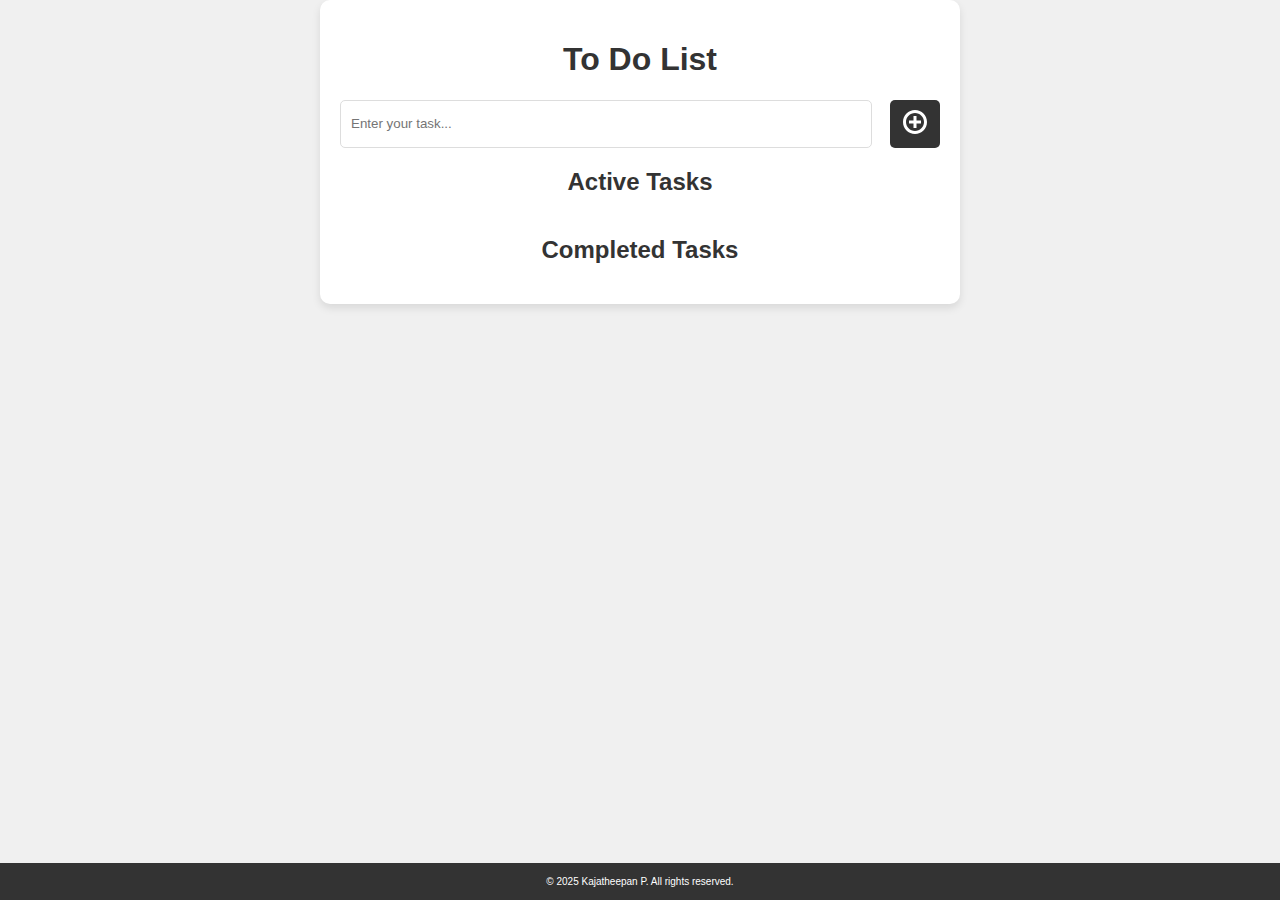
<file: ToDoList.html>
<!DOCTYPE html>
<html lang="en">
<head>
    <meta charset="UTF-8">
    <meta name="viewport" content="width=device-width, initial-scale=1.0">
    <title>Task Managing App</title>
    <link rel="stylesheet" href="style.css">
</head>
<body>
    <div class="container">
        <h1>To Do List</h1>
        <div class="getInput">
            <input id="userInput" type="text" placeholder="Enter your task...">
            <button class="addBtn">
                <svg enable-background="new 0 0 512 512" height="512px" id="Layer_1" version="1.1" viewBox="0 0 512 512" width="512px" xml:space="preserve" xmlns="http://www.w3.org/2000/svg" xmlns:xlink="http://www.w3.org/1999/xlink"><path d="M256,512C114.625,512,0,397.391,0,256C0,114.609,114.625,0,256,0c141.391,0,256,114.609,256,256  C512,397.391,397.391,512,256,512z M256,64C149.969,64,64,149.969,64,256s85.969,192,192,192c106.047,0,192-85.969,192-192  S362.047,64,256,64z M288,384h-64v-96h-96v-64h96v-96h64v96h96v64h-96V384z"/></svg>
            </button>
        </div>
        <h2>Active Tasks</h2>
        <div class="tasksList">
        </div>
        <h2>Completed Tasks</h2>
        <div class="completedList"></div>
        
    </div>
    <footer class="footer">
        <p>&copy; 2025 Kajatheepan P. All rights reserved.</p>
    </footer>


    <script src="script.js"></script> <!-- Added 'defer' to delay script execution -->
</body>
</html>
</file>
<file: style.css>
/* Base styles */
body {
    font-family: "poppins", sans-serif;
    margin: 0;
    padding: 0;
    background: #f0f0f0;
    display: flex;
    justify-content:space-around;
    align-items: center;
    height: auto;
    overflow:auto;
  }
  
  .container {
    width: 100%;
    max-width: 600px;
    background: #fff;
    padding: 20px;
    border-radius: 10px;
    box-shadow: 0 4px 8px rgba(0, 0, 0, 0.1);
    animation: fadeIn 1s ease-in-out;
    max-height:90dvh;
  }
  
  /* Heading */
  h1, h2 {
    text-align: center;
    color: #333;
  }
  
  /* Input field and button container */
  .getInput {
    display: flex;
    justify-content: space-between;
    margin-bottom: 20px;
  }
  
  input[type="text"] {
    width: calc(100% - 90px);
    padding: 10px;
    border: 1px solid #ddd;
    border-radius: 5px;
    transition: border-color 0.3s;
  }
  
  input[type="text"]:focus {
    border-color: #333;
  }
  
  button.addBtn {
    width: 50px;
    margin-left:5px;
    padding: 10px;
    border: none;
    border-radius: 5px;
    background: #333;
    color: #fff;
    font-size: 16px;
    cursor: pointer;
    transition: background 0.3s;
    align-items: center ;
    justify-content: center;
  }
  
  button.addBtn:hover {
    background: #555;
  }
  

svg {
    width: 24px;
    height: 24px;
    fill: white; /* Ensure the color matches */
}

  /* Task lists */
  .tasksList, .completedList {
    list-style: none;
    padding: 0;
    max-height:25dvh;
    overflow-y: scroll;
    overflow-x: hidden;
    scroll-behavior: smooth;
    scrollbar-width: thin;
    scrollbar-color: #333 #f9f9f9;
    
  }
  
  
  .tasksList div, .completedList div {
    display: flex;
    justify-content: space-between;
    align-items: center;
    overflow:hidden;
    padding: 10px;
    margin-bottom: 5px;
    background: #f9f9f9;
    border-radius: 5px;
    animation: fadeIn 0.5s ease-in-out;
  }

  .tasksList div span, .completedList div span {
    flex: 1; /* Allow it to take up available space */
    word-break: break-word; /* Ensures long words break */
    overflow-wrap: break-word; /* Ensures text wraps within parent */
    white-space: normal; /* Allows wrapping */
}

  .tasksList span{
    text-wrap:inherit;
  }
  .tasksList div:nth-child(even), .completedList div:nth-child(even) {
    background: #f0f0f0;
  }
  
  /* Remove button */
  button.delete {
    background: #e74c3c;
    border: none;
    margin-left:5px;
    padding:5px;
    border-radius: 5px;
    color: #fff;
    cursor: pointer;
    transition: background 0.3s;
  }
  
  button.delete:hover {
    background: #c0392b;
  }
  



  /* Animations */
  @keyframes fadeIn {
    from {
      opacity: 0;
      transform: translateY(-20px);
    }
    to {
      opacity: 1;
      transform: translateY(0);
    }
  }
  
/* check box css*/
.checkBox {
    appearance: none;
    width: 30px;
    height: 30px;
    border: 2px solid #3498db;
    border-radius: 5px;
    position: relative;
    transition: all 0.3s ease-in-out;
    cursor: pointer;
  }
  
  .checkBox::before {
    content: "";
    position: absolute;
    width: 15px;
    height: 8px;
    border-left: 3px solid white;
    border-bottom: 3px solid white;
    transform: rotate(-45deg);
    top: 50%;
    left: 50%;
    opacity: 0;
    transform-origin: center;
    transition: all 0.3s ease-in-out;
    margin-right:5px;
  }
  
  .checkBox:checked {
    background-color: #3498db;
    border-color: #3498db;
  }
  
  .checkBox:checked::before {
    opacity: 1;
    transform: translate(-50%, -50%) rotate(-45deg);
  }
  



  /* Media queries */
  @media (max-width: 600px) {
    .container {
      padding: 15px;
    }
    
    input[type="text"], button.addBtn {
      font-size: 14px;
    }
    
    .tasksList div, .completedList div {
      padding: 8px;
    }
    
    button.removeBtn {
      padding: 4px 8px;
    }
    body{
      font-size: medium;
    }
    .footer{
      font-size: 8px;
      padding:1px;
    }
  }

  .footer {
    position: fixed; /* Sticks to bottom */
    bottom: 0;
    width: 100%;
    background-color: #333; /* Dark background */
    color: white; /* White text */
    text-align: center;
    padding: 3px;
    font-size: 10px;
  }
</file>
